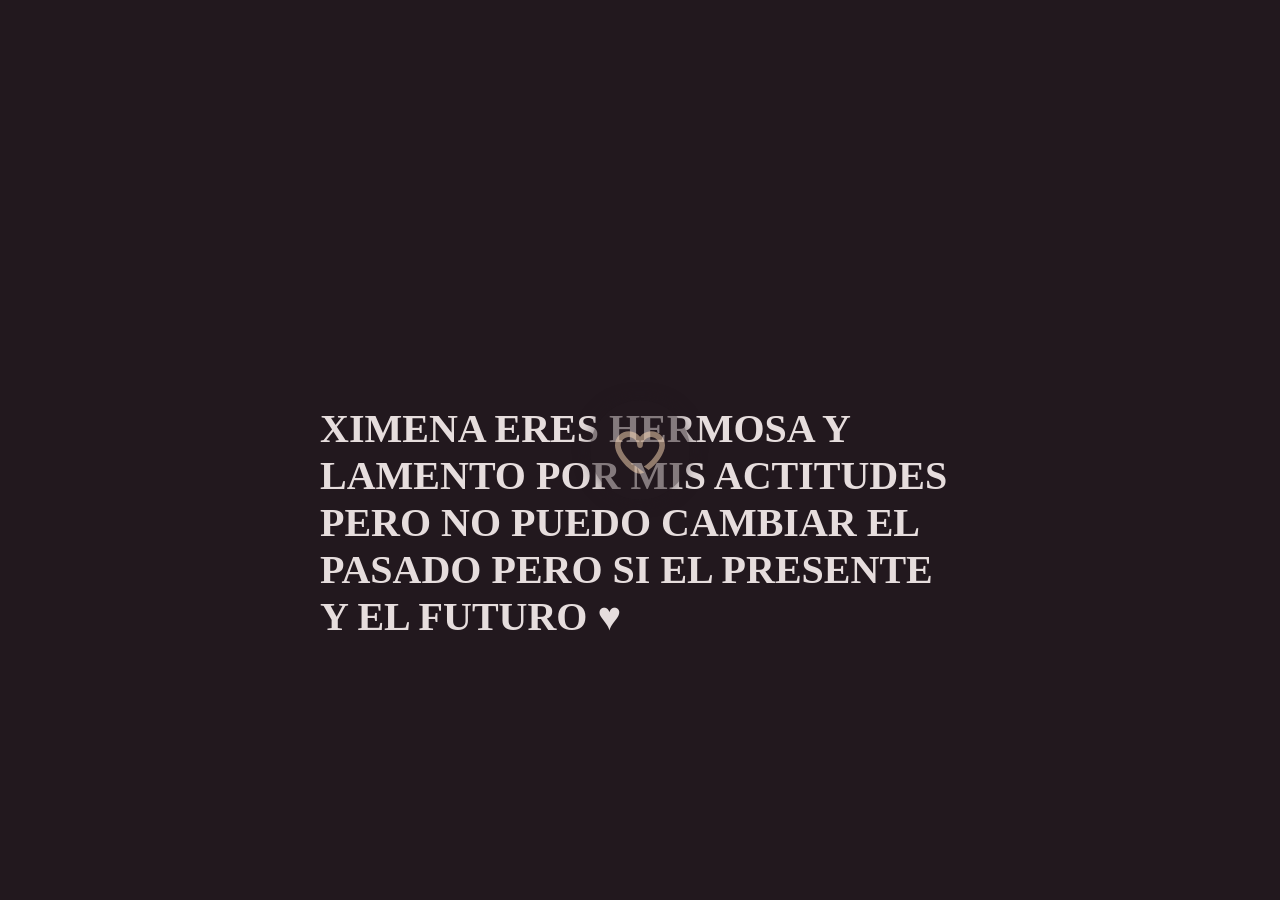
<file: index.html>
<!DOCTYPE html>
<html lang="en" xmlns="http://www.w3.org/1999/html">
<head>
    <meta charset="UTF-8">
    <title>ArtDev</title>
    <link rel="stylesheet" href="./style.css">

</head>
<body>

    <div class="back"></div>
    <div id="button">
        <svg version="1.1" id="Capa_1" xmlns="http://www.w3.org/2000/svg" xmlns:xlink="http://www.w3.org/1999/xlink" x="0px" y="0px" width="45.412px" height="45.413px" viewBox="0 0 45.412 45.413" style="enable-background:new 0 0 45.412 45.413;" xml:space="preserve">
            <g>
                <path style="fill:rgba(255, 220, 185, 0.5);" d="M45.412,16.024c0-6.918-5.668-12.547-12.635-12.547c-4.103,0-7.754,1.951-10.063,4.969c-2.311-3.018-5.965-4.969-10.07-4.969C5.672,3.477,0,9.105,0,16.024c0,10.422,14.892,25.911,22.715,25.911c1.185,0,2.531-0.358,3.965-0.998c0,0-5.476-4.086-7.683-5.672C13.625,31.402,5.143,22.639,5.143,16.024c0-4.082,3.365-7.403,7.5-7.403c4.135,0,7.5,3.321,7.5,7.403c0,1.42,1.151,2.572,2.572,2.572c1.42,0,2.57-1.152,2.57-2.572c0-4.082,3.361-7.403,7.492-7.403s7.492,3.321,7.492,7.403c0,6.723-8.544,15.977-14.113,19.411l4.394,3.244C37.761,33.575,45.412,23.497,45.412,16.024z"/>
            </g>
        </svg>
    </div>
    </br>
    </br>

    <h1> XIMENA ERES HERMOSA Y LAMENTO POR MIS ACTITUDES PERO NO PUEDO CAMBIAR EL PASADO PERO SI EL PRESENTE Y EL FUTURO &hearts;</h1>

<script src='//cdnjs.cloudflare.com/ajax/libs/jquery/2.1.3/jquery.min.js'></script><script  src="./script.js"></script>

</body>
</html>
</file>
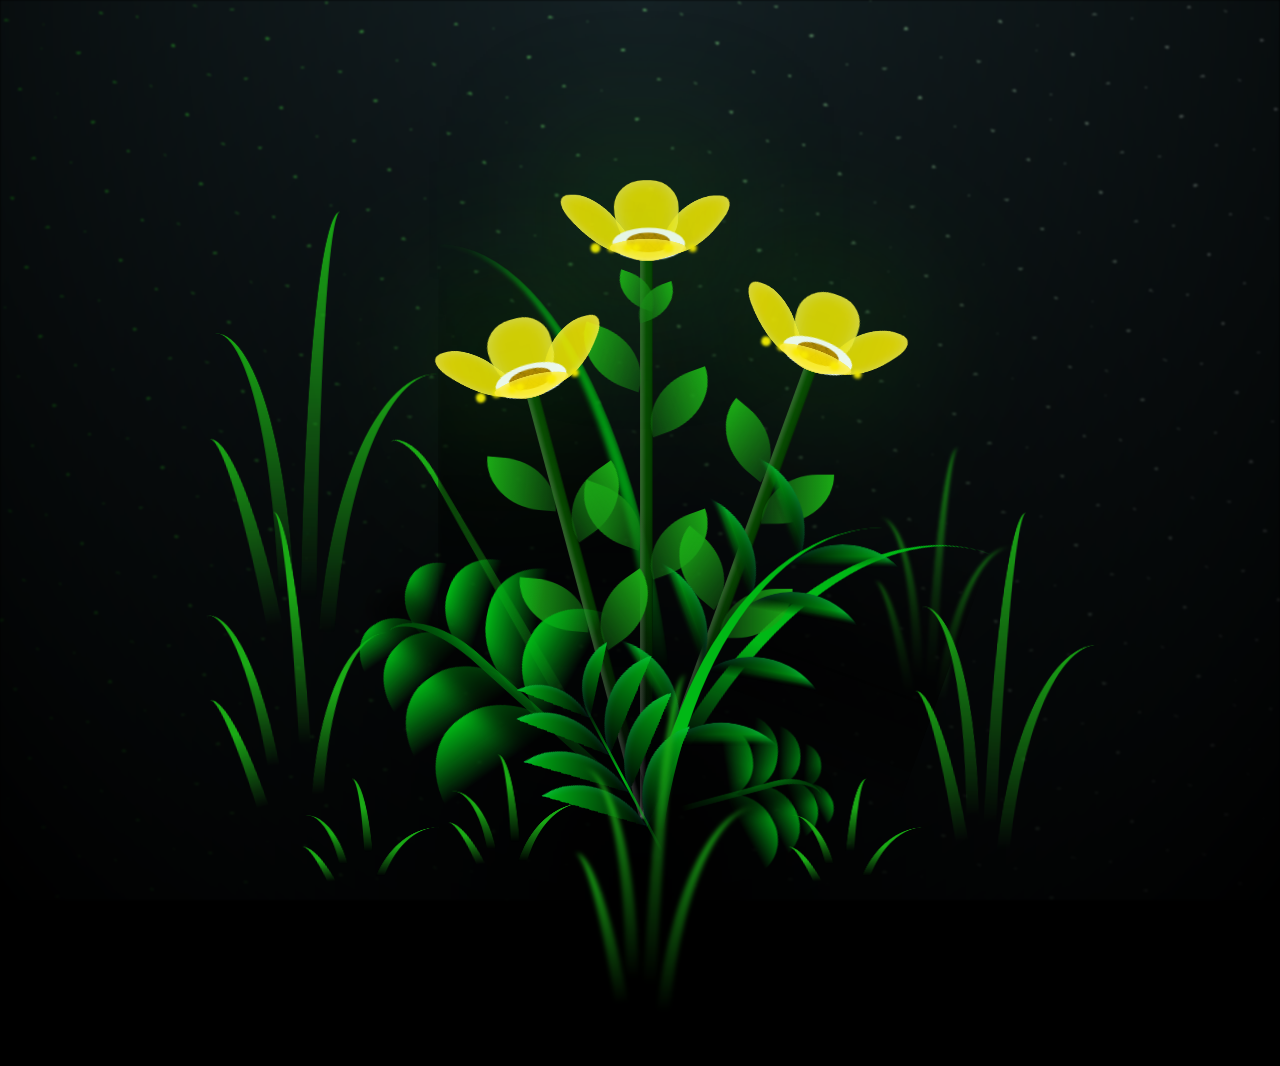
<file: flower.html>
<!DOCTYPE html>
<html lang="en">
<head>
    <meta charset="UTF-8">
    <meta http-equiv="X-UA-Compatible" content="IE=edge">
    <meta name="viewport" content="width=device-width, initial-scale=1.0">
    <link rel="stylesheet" href="css/main.css">
    <link rel="icon" href="img/flowers.png" type="image/x-icon">
    <title>FLORES</title>
</head>

<body class="container">
<div class="night"></div>
<div class="flowers">
    <div class="flower flower--1">
        <div class="flower__leafs flower__leafs--1">
            <div class="flower__leaf flower__leaf--1"></div>
            <div class="flower__leaf flower__leaf--2"></div>
            <div class="flower__leaf flower__leaf--3"></div>
            <div class="flower__leaf flower__leaf--4"></div>
            <div class="flower__white-circle"></div>

            <div class="flower__light flower__light--1"></div>
            <div class="flower__light flower__light--2"></div>
            <div class="flower__light flower__light--3"></div>
            <div class="flower__light flower__light--4"></div>
            <div class="flower__light flower__light--5"></div>
            <div class="flower__light flower__light--6"></div>
            <div class="flower__light flower__light--7"></div>
            <div class="flower__light flower__light--8"></div>

        </div>
        <div class="flower__line">
            <div class="flower__line__leaf flower__line__leaf--1"></div>
            <div class="flower__line__leaf flower__line__leaf--2"></div>
            <div class="flower__line__leaf flower__line__leaf--3"></div>
            <div class="flower__line__leaf flower__line__leaf--4"></div>
            <div class="flower__line__leaf flower__line__leaf--5"></div>
            <div class="flower__line__leaf flower__line__leaf--6"></div>
        </div>
    </div>

    <div class="flower flower--2">
        <div class="flower__leafs flower__leafs--2">
            <div class="flower__leaf flower__leaf--1"></div>
            <div class="flower__leaf flower__leaf--2"></div>
            <div class="flower__leaf flower__leaf--3"></div>
            <div class="flower__leaf flower__leaf--4"></div>
            <div class="flower__white-circle"></div>

            <div class="flower__light flower__light--1"></div>
            <div class="flower__light flower__light--2"></div>
            <div class="flower__light flower__light--3"></div>
            <div class="flower__light flower__light--4"></div>
            <div class="flower__light flower__light--5"></div>
            <div class="flower__light flower__light--6"></div>
            <div class="flower__light flower__light--7"></div>
            <div class="flower__light flower__light--8"></div>

        </div>
        <div class="flower__line">
            <div class="flower__line__leaf flower__line__leaf--1"></div>
            <div class="flower__line__leaf flower__line__leaf--2"></div>
            <div class="flower__line__leaf flower__line__leaf--3"></div>
            <div class="flower__line__leaf flower__line__leaf--4"></div>
        </div>
    </div>

    <div class="flower flower--3">
        <div class="flower__leafs flower__leafs--3">
            <div class="flower__leaf flower__leaf--1"></div>
            <div class="flower__leaf flower__leaf--2"></div>
            <div class="flower__leaf flower__leaf--3"></div>
            <div class="flower__leaf flower__leaf--4"></div>
            <div class="flower__white-circle"></div>

            <div class="flower__light flower__light--1"></div>
            <div class="flower__light flower__light--2"></div>
            <div class="flower__light flower__light--3"></div>
            <div class="flower__light flower__light--4"></div>
            <div class="flower__light flower__light--5"></div>
            <div class="flower__light flower__light--6"></div>
            <div class="flower__light flower__light--7"></div>
            <div class="flower__light flower__light--8"></div>

        </div>
        <div class="flower__line">
            <div class="flower__line__leaf flower__line__leaf--1"></div>
            <div class="flower__line__leaf flower__line__leaf--2"></div>
            <div class="flower__line__leaf flower__line__leaf--3"></div>
            <div class="flower__line__leaf flower__line__leaf--4"></div>
        </div>
    </div>

    <div class="grow-ans" style="--d:1.2s">
        <div class="flower__g-long">
            <div class="flower__g-long__top"></div>
            <div class="flower__g-long__bottom"></div>
        </div>
    </div>

    <div class="growing-grass">
        <div class="flower__grass flower__grass--1">
            <div class="flower__grass--top"></div>
            <div class="flower__grass--bottom"></div>
            <div class="flower__grass__leaf flower__grass__leaf--1"></div>
            <div class="flower__grass__leaf flower__grass__leaf--2"></div>
            <div class="flower__grass__leaf flower__grass__leaf--3"></div>
            <div class="flower__grass__leaf flower__grass__leaf--4"></div>
            <div class="flower__grass__leaf flower__grass__leaf--5"></div>
            <div class="flower__grass__leaf flower__grass__leaf--6"></div>
            <div class="flower__grass__leaf flower__grass__leaf--7"></div>
            <div class="flower__grass__leaf flower__grass__leaf--8"></div>
            <div class="flower__grass__overlay"></div>
        </div>
    </div>

    <div class="growing-grass">
        <div class="flower__grass flower__grass--2">
            <div class="flower__grass--top"></div>
            <div class="flower__grass--bottom"></div>
            <div class="flower__grass__leaf flower__grass__leaf--1"></div>
            <div class="flower__grass__leaf flower__grass__leaf--2"></div>
            <div class="flower__grass__leaf flower__grass__leaf--3"></div>
            <div class="flower__grass__leaf flower__grass__leaf--4"></div>
            <div class="flower__grass__leaf flower__grass__leaf--5"></div>
            <div class="flower__grass__leaf flower__grass__leaf--6"></div>
            <div class="flower__grass__leaf flower__grass__leaf--7"></div>
            <div class="flower__grass__leaf flower__grass__leaf--8"></div>
            <div class="flower__grass__overlay"></div>
        </div>
    </div>

    <div class="grow-ans" style="--d:2.4s">
        <div class="flower__g-right flower__g-right--1">
            <div class="leaf"></div>
        </div>
    </div>

    <div class="grow-ans" style="--d:2.8s">
        <div class="flower__g-right flower__g-right--2">
            <div class="leaf"></div>
        </div>
    </div>

    <div class="grow-ans" style="--d:2.8s">
        <div class="flower__g-front">
            <div class="flower__g-front__leaf-wrapper flower__g-front__leaf-wrapper--1">
                <div class="flower__g-front__leaf"></div>
            </div>
            <div class="flower__g-front__leaf-wrapper flower__g-front__leaf-wrapper--2">
                <div class="flower__g-front__leaf"></div>
            </div>
            <div class="flower__g-front__leaf-wrapper flower__g-front__leaf-wrapper--3">
                <div class="flower__g-front__leaf"></div>
            </div>
            <div class="flower__g-front__leaf-wrapper flower__g-front__leaf-wrapper--4">
                <div class="flower__g-front__leaf"></div>
            </div>
            <div class="flower__g-front__leaf-wrapper flower__g-front__leaf-wrapper--5">
                <div class="flower__g-front__leaf"></div>
            </div>
            <div class="flower__g-front__leaf-wrapper flower__g-front__leaf-wrapper--6">
                <div class="flower__g-front__leaf"></div>
            </div>
            <div class="flower__g-front__leaf-wrapper flower__g-front__leaf-wrapper--7">
                <div class="flower__g-front__leaf"></div>
            </div>
            <div class="flower__g-front__leaf-wrapper flower__g-front__leaf-wrapper--8">
                <div class="flower__g-front__leaf"></div>
            </div>
            <div class="flower__g-front__line"></div>
        </div>
    </div>

    <div class="grow-ans" style="--d:3.2s">
        <div class="flower__g-fr">
            <div class="leaf"></div>
            <div class="flower__g-fr__leaf flower__g-fr__leaf--1"></div>
            <div class="flower__g-fr__leaf flower__g-fr__leaf--2"></div>
            <div class="flower__g-fr__leaf flower__g-fr__leaf--3"></div>
            <div class="flower__g-fr__leaf flower__g-fr__leaf--4"></div>
            <div class="flower__g-fr__leaf flower__g-fr__leaf--5"></div>
            <div class="flower__g-fr__leaf flower__g-fr__leaf--6"></div>
            <div class="flower__g-fr__leaf flower__g-fr__leaf--7"></div>
            <div class="flower__g-fr__leaf flower__g-fr__leaf--8"></div>
        </div>
    </div>

    <div class="long-g long-g--0">
        <div class="grow-ans" style="--d:3s">
            <div class="leaf leaf--0"></div>
        </div>
        <div class="grow-ans" style="--d:2.2s">
            <div class="leaf leaf--1"></div>
        </div>
        <div class="grow-ans" style="--d:3.4s">
            <div class="leaf leaf--2"></div>
        </div>
        <div class="grow-ans" style="--d:3.6s">
            <div class="leaf leaf--3"></div>
        </div>
    </div>

    <div class="long-g long-g--1">
        <div class="grow-ans" style="--d:3.6s">
            <div class="leaf leaf--0"></div>
        </div>
        <div class="grow-ans" style="--d:3.8s">
            <div class="leaf leaf--1"></div>
        </div>
        <div class="grow-ans" style="--d:4s">
            <div class="leaf leaf--2"></div>
        </div>
        <div class="grow-ans" style="--d:4.2s">
            <div class="leaf leaf--3"></div>
        </div>
    </div>

    <div class="long-g long-g--2">
        <div class="grow-ans" style="--d:4s">
            <div class="leaf leaf--0"></div>
        </div>
        <div class="grow-ans" style="--d:4.2s">
            <div class="leaf leaf--1"></div>
        </div>
        <div class="grow-ans" style="--d:4.4s">
            <div class="leaf leaf--2"></div>
        </div>
        <div class="grow-ans" style="--d:4.6s">
            <div class="leaf leaf--3"></div>
        </div>
    </div>

    <div class="long-g long-g--3">
        <div class="grow-ans" style="--d:4s">
            <div class="leaf leaf--0"></div>
        </div>
        <div class="grow-ans" style="--d:4.2s">
            <div class="leaf leaf--1"></div>
        </div>
        <div class="grow-ans" style="--d:3s">
            <div class="leaf leaf--2"></div>
        </div>
        <div class="grow-ans" style="--d:3.6s">
            <div class="leaf leaf--3"></div>
        </div>
    </div>

    <div class="long-g long-g--4">
        <div class="grow-ans" style="--d:4s">
            <div class="leaf leaf--0"></div>
        </div>
        <div class="grow-ans" style="--d:4.2s">
            <div class="leaf leaf--1"></div>
        </div>
        <div class="grow-ans" style="--d:3s">
            <div class="leaf leaf--2"></div>
        </div>
        <div class="grow-ans" style="--d:3.6s">
            <div class="leaf leaf--3"></div>
        </div>
    </div>

    <div class="long-g long-g--5">
        <div class="grow-ans" style="--d:4s">
            <div class="leaf leaf--0"></div>
        </div>
        <div class="grow-ans" style="--d:4.2s">
            <div class="leaf leaf--1"></div>
        </div>
        <div class="grow-ans" style="--d:3s">
            <div class="leaf leaf--2"></div>
        </div>
        <div class="grow-ans" style="--d:3.6s">
            <div class="leaf leaf--3"></div>
        </div>
    </div>

    <div class="long-g long-g--6">
        <div class="grow-ans" style="--d:4.2s">
            <div class="leaf leaf--0"></div>
        </div>
        <div class="grow-ans" style="--d:4.4s">
            <div class="leaf leaf--1"></div>
        </div>
        <div class="grow-ans" style="--d:4.6s">
            <div class="leaf leaf--2"></div>
        </div>
        <div class="grow-ans" style="--d:4.8s">
            <div class="leaf leaf--3"></div>
        </div>
    </div>

    <div class="long-g long-g--7">
        <div class="grow-ans" style="--d:3s">
            <div class="leaf leaf--0"></div>
        </div>
        <div class="grow-ans" style="--d:3.2s">
            <div class="leaf leaf--1"></div>
        </div>
        <div class="grow-ans" style="--d:3.5s">
            <div class="leaf leaf--2"></div>
        </div>
        <div class="grow-ans" style="--d:3.6s">
            <div class="leaf leaf--3"></div>
        </div>
    </div>
</div>
<script src="main.js"></script>
</body>
</html>
</file>
<file: style.css>
.back {
    position: fixed;
    left: 0;
    top: 0;
    width: 100%;
    height: 100%;
    background: center center #22181e no-repeat;
    background-size: cover;
}

#source-heart {
    width: 20px;
    height: 20px;
    position: fixed;
    right: 30px;
    top: 30px;
}

#button {
    width: 100px;
    height: 100px;
    left: 50%;
    top: 50%;
    margin: -50px;
    background: rgba(34, 24, 30, 0.5); /* Adjusted for transparency */
    position: fixed;
    border-radius: 50px;
    box-sizing: border-box;
    color: black;
    text-align: center;
    padding: 25px 0 0 3px;
    font-family: monospace;
    font-size: 40px;
    cursor: pointer;
    z-index: 20;
    box-shadow: 0 0 20px -5px #22181e;
    overflow: hidden;
}
#button img {
    position: absolute;
    left: -73%;
    top: 0;
    width: 180%;
}
#button svg {
    width: 50%;
    height: 50%;
    left: 50%;
    top: 50%;
    position: absolute;
    transform: translateX(-50%) translateY(-45%);
}

.heart {
    position: fixed;
    width: 50px;
    z-index: 10;
    height: 50px;
    transform: translateX(-50%) translateY(-50%) scale(1.5);
    opacity: 1;
    transition: 0.5s ease;
    opacity: 0;
}

@keyframes show-heart {
    0% {
        opacity: 0;
        transform: translateX(-50%) translateY(-50%) scale(1.5) rotateZ(-15deg);
    }
    50% {
        opacity: 0.8;
    }
    100% {
        opacity: 0;
        left: 50%;
        top: 50%;
        transform: translateX(-50%) translateY(-50%) scale(0.2) rotateZ(15deg);
        display: none;
    }
}
h1 {
    position: absolute;
    top: 55%;
    left: 50%;
    transform: translate(-50%, -50%);
    font-size: 40px;
    color: rgb(230, 221, 221);
}
</file>
<file: css/main.css>
*,
*::after,
*::before {
  padding: 0;
  margin: 0;
  box-sizing: border-box;
}

:root {
  --dark-color: #000;
}

body {
  display: flex;
  align-items: flex-end;
  justify-content: center;
  min-height: 100vh;
  background-color: var(--dark-color);
  overflow: hidden;
  perspective: 1000px;
}

.night {
  position: fixed;
  left: 50%;
  top: 0;
  transform: translateX(-50%);
  width: 100%;
  height: 100%;
  filter: blur(0.1vmin);
  background-image: radial-gradient(ellipse at top, transparent 0%, var(--dark-color)), 
  radial-gradient(ellipse at bottom, var(--dark-color), rgba(145, 233, 255, 0.2)), 
  repeating-linear-gradient(220deg, rgb(0, 0, 0) 0px, rgb(0, 0, 0) 19px, transparent 19px, 
  transparent 22px), repeating-linear-gradient(189deg, rgb(0, 0, 0) 0px, rgb(0, 0, 0) 19px, 
  transparent 19px, transparent 22px), repeating-linear-gradient(148deg, rgb(0, 0, 0) 0px, 
  rgb(0, 0, 0) 19px, transparent 19px, transparent 22px), linear-gradient(90deg, rgb(21, 255, 0), 
  rgb(240, 240, 240));
}

.flowers {
  position: relative;
  transform: scale(0.9);
}

.flower {
  position: absolute;
  bottom: 10vmin;
  transform-origin: bottom center;
  z-index: 10;
  --fl-speed: 0.8s;
}
.flower--1 {
  -webkit-animation: moving-flower-1 4s linear infinite;
          animation: moving-flower-1 4s linear infinite;
}
.flower--1 .flower__line {
  height: 70vmin;
  -webkit-animation-delay: 0.3s;
          animation-delay: 0.3s;
}
.flower--1 .flower__line__leaf--1 {
  -webkit-animation: blooming-leaf-right var(--fl-speed) 1.6s backwards;
          animation: blooming-leaf-right var(--fl-speed) 1.6s backwards;
}
.flower--1 .flower__line__leaf--2 {
  -webkit-animation: blooming-leaf-right var(--fl-speed) 1.4s backwards;
          animation: blooming-leaf-right var(--fl-speed) 1.4s backwards;
}
.flower--1 .flower__line__leaf--3 {
  -webkit-animation: blooming-leaf-left var(--fl-speed) 1.2s backwards;
          animation: blooming-leaf-left var(--fl-speed) 1.2s backwards;
}
.flower--1 .flower__line__leaf--4 {
  -webkit-animation: blooming-leaf-left var(--fl-speed) 1s backwards;
          animation: blooming-leaf-left var(--fl-speed) 1s backwards;
}
.flower--1 .flower__line__leaf--5 {
  -webkit-animation: blooming-leaf-right var(--fl-speed) 1.8s backwards;
          animation: blooming-leaf-right var(--fl-speed) 1.8s backwards;
}
.flower--1 .flower__line__leaf--6 {
  -webkit-animation: blooming-leaf-left var(--fl-speed) 2s backwards;
          animation: blooming-leaf-left var(--fl-speed) 2s backwards;
}
.flower--2 {
  left: 50%;
  transform: rotate(20deg);
  -webkit-animation: moving-flower-2 4s linear infinite;
          animation: moving-flower-2 4s linear infinite;
}
.flower--2 .flower__line {
  height: 60vmin;
  -webkit-animation-delay: 0.6s;
          animation-delay: 0.6s;
}
.flower--2 .flower__line__leaf--1 {
  -webkit-animation: blooming-leaf-right var(--fl-speed) 1.9s backwards;
          animation: blooming-leaf-right var(--fl-speed) 1.9s backwards;
}
.flower--2 .flower__line__leaf--2 {
  -webkit-animation: blooming-leaf-right var(--fl-speed) 1.7s backwards;
          animation: blooming-leaf-right var(--fl-speed) 1.7s backwards;
}
.flower--2 .flower__line__leaf--3 {
  -webkit-animation: blooming-leaf-left var(--fl-speed) 1.5s backwards;
          animation: blooming-leaf-left var(--fl-speed) 1.5s backwards;
}
.flower--2 .flower__line__leaf--4 {
  -webkit-animation: blooming-leaf-left var(--fl-speed) 1.3s backwards;
          animation: blooming-leaf-left var(--fl-speed) 1.3s backwards;
}
.flower--3 {
  left: 50%;
  transform: rotate(-15deg);
  -webkit-animation: moving-flower-3 4s linear infinite;
          animation: moving-flower-3 4s linear infinite;
}
.flower--3 .flower__line {
  -webkit-animation-delay: 0.9s;
          animation-delay: 0.9s;
}
.flower--3 .flower__line__leaf--1 {
  -webkit-animation: blooming-leaf-right var(--fl-speed) 2.5s backwards;
          animation: blooming-leaf-right var(--fl-speed) 2.5s backwards;
}
.flower--3 .flower__line__leaf--2 {
  -webkit-animation: blooming-leaf-right var(--fl-speed) 2.3s backwards;
          animation: blooming-leaf-right var(--fl-speed) 2.3s backwards;
}
.flower--3 .flower__line__leaf--3 {
  -webkit-animation: blooming-leaf-left var(--fl-speed) 2.1s backwards;
          animation: blooming-leaf-left var(--fl-speed) 2.1s backwards;
}
.flower--3 .flower__line__leaf--4 {
  -webkit-animation: blooming-leaf-left var(--fl-speed) 1.9s backwards;
          animation: blooming-leaf-left var(--fl-speed) 1.9s backwards;
}
.flower__leafs {
  position: relative;
  -webkit-animation: blooming-flower 2s backwards;
          animation: blooming-flower 2s backwards;
}
.flower__leafs--1 {
  -webkit-animation-delay: 1.1s;
          animation-delay: 1.1s;
}
.flower__leafs--2 {
  -webkit-animation-delay: 1.4s;
          animation-delay: 1.4s;
}
.flower__leafs--3 {
  -webkit-animation-delay: 1.7s;
          animation-delay: 1.7s;
}
.flower__leafs::after {
  content: "";
  position: absolute;
  left: 0;
  top: 0;
  transform: translate(-50%, -100%);
  width: 8vmin;
  height: 8vmin;
  background-color: #1aaa15;
  filter: blur(10vmin);
}
.flower__leaf {
  position: absolute;
  bottom: 0;
  left: 50%;
  width: 8vmin;
  height: 11vmin;
  border-radius: 51% 49% 47% 53%/44% 45% 55% 69%;
  background-color: #1aaa15;
  background-image: linear-gradient(to top, #fce700, #fce700);
  transform-origin: bottom center;
  opacity: 0.9;
  box-shadow: inset 0 0 2vmin rgba(255, 255, 255, 0.5);
}
.flower__leaf--1 {
  transform: translate(-10%, 1%) rotateY(40deg) rotateX(-50deg);
}
.flower__leaf--2 {
  transform: translate(-50%, -4%) rotateX(40deg);
}
.flower__leaf--3 {
  transform: translate(-90%, 0%) rotateY(45deg) rotateX(50deg);
}
.flower__leaf--4 {
  width: 8vmin;
  height: 8vmin;
  transform-origin: bottom left;
  border-radius: 4vmin 10vmin 4vmin 4vmin;
  transform: translate(0%, 18%) rotateX(70deg) rotate(-43deg);
  background-image: linear-gradient(to top, #fce700, #fce700);
  z-index: 1;
  opacity: 0.8;
}
.flower__white-circle {
  position: absolute;
  left: -3.5vmin;
  top: -3vmin;
  width: 9vmin;
  height: 4vmin;
  border-radius: 50%;
  background-color: #ffffff;
}
.flower__white-circle::after {
  content: "";
  position: absolute;
  left: 50%;
  top: 45%;
  transform: translate(-50%, -50%);
  width: 60%;
  height: 60%;
  border-radius: inherit;
  background-image: repeating-linear-gradient(135deg, rgba(0, 0, 0, 0.03) 0px, 
  rgba(0, 0, 0, 0.03) 1px, transparent 1px, transparent 12px), repeating-linear-gradient(45deg, 
  rgba(0, 0, 0, 0.03) 0px, rgba(0, 0, 0, 0.03) 1px, transparent 1px, transparent 12px), 
  repeating-linear-gradient(67.5deg, rgba(0, 0, 0, 0.03) 0px, rgba(0, 0, 0, 0.03) 1px, 
  transparent 1px, transparent 12px), repeating-linear-gradient(135deg, rgba(0, 0, 0, 0.03) 0px, 
  rgba(0, 0, 0, 0.03) 1px, transparent 1px, transparent 12px), repeating-linear-gradient(45deg, 
  rgba(0, 0, 0, 0.03) 0px, rgba(0, 0, 0, 0.03) 1px, transparent 1px, transparent 12px), 
  repeating-linear-gradient(112.5deg, rgba(0, 0, 0, 0.03) 0px, rgba(0, 0, 0, 0.03) 1px, 
  transparent 1px, transparent 12px), repeating-linear-gradient(112.5deg, rgba(0, 0, 0, 0.03) 0px, 
  rgba(0, 0, 0, 0.03) 1px, transparent 1px, transparent 12px), repeating-linear-gradient(45deg, 
  rgba(0, 0, 0, 0.03) 0px, rgba(0, 0, 0, 0.03) 1px, transparent 1px, transparent 12px), 
  repeating-linear-gradient(22.5deg, rgba(0, 0, 0, 0.03) 0px, rgba(0, 0, 0, 0.03) 1px, 
  transparent 1px, transparent 12px), repeating-linear-gradient(45deg, rgba(0, 0, 0, 0.03) 0px, 
  rgba(0, 0, 0, 0.03) 1px, transparent 1px, transparent 12px), repeating-linear-gradient(22.5deg, 
  rgba(0, 0, 0, 0.03) 0px, rgba(0, 0, 0, 0.03) 1px, transparent 1px, transparent 12px), 
  repeating-linear-gradient(135deg, rgba(0, 0, 0, 0.03) 0px, rgba(0, 0, 0, 0.03) 1px, 
  transparent 1px, transparent 12px), repeating-linear-gradient(157.5deg, rgba(0, 0, 0, 0.03) 0px, 
  rgba(0, 0, 0, 0.03) 1px, transparent 1px, transparent 12px), repeating-linear-gradient(67.5deg, 
  rgba(0, 0, 0, 0.03) 0px, rgba(0, 0, 0, 0.03) 1px, transparent 1px, transparent 12px), 
  repeating-linear-gradient(67.5deg, rgba(0, 0, 0, 0.03) 0px, rgba(0, 0, 0, 0.03) 1px, 
  transparent 1px, transparent 12px), linear-gradient(90deg, rgb(190, 133, 0), rgb(190, 133, 0));
}
.flower__line {
  height: 55vmin;
  width: 1.5vmin;
  background-image: linear-gradient(to left, rgba(0, 0, 0, 0.2), transparent, 
  rgba(255, 255, 255, 0.2)), linear-gradient(to top, transparent 10%, #064600, #064600);
  box-shadow: inset 0 0 2px rgba(0, 0, 0, 0.5);
  -webkit-animation: grow-flower-tree 4s backwards;
          animation: grow-flower-tree 4s backwards;
}
.flower__line__leaf {
  --w: 7vmin;
  --h: calc(var(--w) + 2vmin);
  position: absolute;
  top: 20%;
  left: 90%;
  width: var(--w);
  height: var(--h);
  border-top-right-radius: var(--h);
  border-bottom-left-radius: var(--h);
  background-image: linear-gradient(to top, rgba(20, 122, 20, 0.4), #1aaa15);
}
.flower__line__leaf--1 {
  transform: rotate(70deg) rotateY(30deg);
}
.flower__line__leaf--2 {
  top: 45%;
  transform: rotate(70deg) rotateY(30deg);
}
.flower__line__leaf--3, .flower__line__leaf--4, .flower__line__leaf--6 {
  border-top-right-radius: 0;
  border-bottom-left-radius: 0;
  border-top-left-radius: var(--h);
  border-bottom-right-radius: var(--h);
  left: -460%;
  top: 12%;
  transform: rotate(-70deg) rotateY(30deg);
}
.flower__line__leaf--4 {
  top: 40%;
}
.flower__line__leaf--5 {
  top: 0;
  transform-origin: left;
  transform: rotate(70deg) rotateY(30deg) scale(0.6);
}
.flower__line__leaf--6 {
  top: -2%;
  left: -450%;
  transform-origin: right;
  transform: rotate(-70deg) rotateY(30deg) scale(0.6);
}
.flower__light {
  position: absolute;
  bottom: 0vmin;
  width: 1vmin;
  height: 1vmin;
  background-color: rgb(255, 251, 0);
  border-radius: 50%;
  filter: blur(0.2vmin);
  -webkit-animation: light-ans 4s linear infinite backwards;
          animation: light-ans 4s linear infinite backwards;
}
.flower__light:nth-child(odd) {
  background-color: #fce700;
}
.flower__light--1 {
  left: -2vmin;
  -webkit-animation-delay: 1s;
          animation-delay: 1s;
}
.flower__light--2 {
  left: 3vmin;
  -webkit-animation-delay: 0.5s;
          animation-delay: 0.5s;
}
.flower__light--3 {
  left: -6vmin;
  -webkit-animation-delay: 0.3s;
          animation-delay: 0.3s;
}
.flower__light--4 {
  left: 6vmin;
  -webkit-animation-delay: 0.9s;
          animation-delay: 0.9s;
}
.flower__light--5 {
  left: -1vmin;
  -webkit-animation-delay: 1.5s;
          animation-delay: 1.5s;
}
.flower__light--6 {
  left: -4vmin;
  -webkit-animation-delay: 3s;
          animation-delay: 3s;
}
.flower__light--7 {
  left: 3vmin;
  -webkit-animation-delay: 2s;
          animation-delay: 2s;
}
.flower__light--8 {
  left: -6vmin;
  -webkit-animation-delay: 3.5s;
          animation-delay: 3.5s;
}
.flower__grass {
  --c: #00b815;
  --line-w: 1.5vmin;
  position: absolute;
  bottom: 12vmin;
  left: -7vmin;
  display: flex;
  flex-direction: column;
  align-items: flex-end;
  z-index: 20;
  transform-origin: bottom center;
  transform: rotate(-48deg) rotateY(40deg);
}
.flower__grass--1 {
  -webkit-animation: moving-grass 2s linear infinite;
          animation: moving-grass 2s linear infinite;
}
.flower__grass--2 {
  left: 2vmin;
  bottom: 10vmin;
  transform: scale(0.5) rotate(75deg) rotateX(10deg) rotateY(-200deg);
  opacity: 0.8;
  z-index: 0;
  -webkit-animation: moving-grass--2 1.5s linear infinite;
          animation: moving-grass--2 1.5s linear infinite;
}
.flower__grass--top {
  width: 7vmin;
  height: 10vmin;
  border-top-right-radius: 100%;
  border-right: var(--line-w) solid var(--c);
  transform-origin: bottom center;
  transform: rotate(-2deg);
}
.flower__grass--bottom {
  margin-top: -2px;
  width: var(--line-w);
  height: 25vmin;
  background-image: linear-gradient(to top, transparent, var(--c));
}
.flower__grass__leaf {
  --size: 10vmin;
  position: absolute;
  width: calc(var(--size) * 2.1);
  height: var(--size);
  border-top-left-radius: var(--size);
  border-top-right-radius: var(--size);
  background-image: linear-gradient(to top, transparent, transparent 30%, var(--c));
  z-index: 100;
}
.flower__grass__leaf--1 {
  top: -6%;
  left: 30%;
  --size: 6vmin;
  transform: rotate(-20deg);
  -webkit-animation: growing-grass-ans--1 2s 2.6s backwards;
          animation: growing-grass-ans--1 2s 2.6s backwards;
}
@-webkit-keyframes growing-grass-ans--1 {
  0% {
    transform-origin: bottom left;
    transform: rotate(-20deg) scale(0);
  }
}
@keyframes growing-grass-ans--1 {
  0% {
    transform-origin: bottom left;
    transform: rotate(-20deg) scale(0);
  }
}
.flower__grass__leaf--2 {
  top: -5%;
  left: -110%;
  --size: 6vmin;
  transform: rotate(10deg);
  -webkit-animation: growing-grass-ans--2 2s 2.4s linear backwards;
          animation: growing-grass-ans--2 2s 2.4s linear backwards;
}
@-webkit-keyframes growing-grass-ans--2 {
  0% {
    transform-origin: bottom right;
    transform: rotate(10deg) scale(0);
  }
}
@keyframes growing-grass-ans--2 {
  0% {
    transform-origin: bottom right;
    transform: rotate(10deg) scale(0);
  }
}
.flower__grass__leaf--3 {
  top: 5%;
  left: 60%;
  --size: 8vmin;
  transform: rotate(-18deg) rotateX(-20deg);
  -webkit-animation: growing-grass-ans--3 2s 2.2s linear backwards;
          animation: growing-grass-ans--3 2s 2.2s linear backwards;
}
@-webkit-keyframes growing-grass-ans--3 {
  0% {
    transform-origin: bottom left;
    transform: rotate(-18deg) rotateX(-20deg) scale(0);
  }
}
@keyframes growing-grass-ans--3 {
  0% {
    transform-origin: bottom left;
    transform: rotate(-18deg) rotateX(-20deg) scale(0);
  }
}
.flower__grass__leaf--4 {
  top: 6%;
  left: -135%;
  --size: 8vmin;
  transform: rotate(2deg);
  -webkit-animation: growing-grass-ans--4 2s 2s linear backwards;
          animation: growing-grass-ans--4 2s 2s linear backwards;
}
@-webkit-keyframes growing-grass-ans--4 {
  0% {
    transform-origin: bottom right;
    transform: rotate(2deg) scale(0);
  }
}
@keyframes growing-grass-ans--4 {
  0% {
    transform-origin: bottom right;
    transform: rotate(2deg) scale(0);
  }
}
.flower__grass__leaf--5 {
  top: 20%;
  left: 60%;
  --size: 10vmin;
  transform: rotate(-24deg) rotateX(-20deg);
  -webkit-animation: growing-grass-ans--5 2s 1.8s linear backwards;
          animation: growing-grass-ans--5 2s 1.8s linear backwards;
}
@-webkit-keyframes growing-grass-ans--5 {
  0% {
    transform-origin: bottom left;
    transform: rotate(-24deg) rotateX(-20deg) scale(0);
  }
}
@keyframes growing-grass-ans--5 {
  0% {
    transform-origin: bottom left;
    transform: rotate(-24deg) rotateX(-20deg) scale(0);
  }
}
.flower__grass__leaf--6 {
  top: 22%;
  left: -180%;
  --size: 10vmin;
  transform: rotate(10deg);
  -webkit-animation: growing-grass-ans--6 2s 1.6s linear backwards;
          animation: growing-grass-ans--6 2s 1.6s linear backwards;
}
@-webkit-keyframes growing-grass-ans--6 {
  0% {
    transform-origin: bottom right;
    transform: rotate(10deg) scale(0);
  }
}
@keyframes growing-grass-ans--6 {
  0% {
    transform-origin: bottom right;
    transform: rotate(10deg) scale(0);
  }
}
.flower__grass__leaf--7 {
  top: 39%;
  left: 70%;
  --size: 10vmin;
  transform: rotate(-10deg);
  -webkit-animation: growing-grass-ans--7 2s 1.4s linear backwards;
          animation: growing-grass-ans--7 2s 1.4s linear backwards;
}
@-webkit-keyframes growing-grass-ans--7 {
  0% {
    transform-origin: bottom left;
    transform: rotate(-10deg) scale(0);
  }
}
@keyframes growing-grass-ans--7 {
  0% {
    transform-origin: bottom left;
    transform: rotate(-10deg) scale(0);
  }
}
.flower__grass__leaf--8 {
  top: 40%;
  left: -215%;
  --size: 11vmin;
  transform: rotate(10deg);
  -webkit-animation: growing-grass-ans--8 2s 1.2s linear backwards;
          animation: growing-grass-ans--8 2s 1.2s linear backwards;
}
@-webkit-keyframes growing-grass-ans--8 {
  0% {
    transform-origin: bottom right;
    transform: rotate(10deg) scale(0);
  }
}
@keyframes growing-grass-ans--8 {
  0% {
    transform-origin: bottom right;
    transform: rotate(10deg) scale(0);
  }
}
.flower__grass__overlay {
  position: absolute;
  top: -10%;
  right: 0%;
  width: 100%;
  height: 100%;
  background-color: rgba(0, 0, 0, 0.6);
  filter: blur(1.5vmin);
  z-index: 100;
}
.flower__g-long {
  --w: 2vmin;
  --h: 6vmin;
  --c: #1aaa15;
  position: absolute;
  bottom: 10vmin;
  left: -3vmin;
  transform-origin: bottom center;
  transform: rotate(-30deg) rotateY(-20deg);
  display: flex;
  flex-direction: column;
  align-items: flex-end;
  -webkit-animation: flower-g-long-ans 3s linear infinite;
          animation: flower-g-long-ans 3s linear infinite;
}
@-webkit-keyframes flower-g-long-ans {
  0%, 100% {
    transform: rotate(-30deg) rotateY(-20deg);
  }
  50% {
    transform: rotate(-32deg) rotateY(-20deg);
  }
}
@keyframes flower-g-long-ans {
  0%, 100% {
    transform: rotate(-30deg) rotateY(-20deg);
  }
  50% {
    transform: rotate(-32deg) rotateY(-20deg);
  }
}
.flower__g-long__top {
  top: calc(var(--h) * -1);
  width: calc(var(--w) + 1vmin);
  height: var(--h);
  border-top-right-radius: 100%;
  border-right: 0.7vmin solid var(--c);
  transform: translate(-0.7vmin, 1vmin);
}
.flower__g-long__bottom {
  width: var(--w);
  height: 50vmin;
  transform-origin: bottom center;
  background-image: linear-gradient(to top, transparent 30%, var(--c));
  box-shadow: inset 0 0 2px rgba(0, 0, 0, 0.5);
  -webkit-clip-path: polygon(35% 0, 65% 1%, 100% 100%, 0% 100%);
          clip-path: polygon(35% 0, 65% 1%, 100% 100%, 0% 100%);
}
.flower__g-right {
  position: absolute;
  bottom: 6vmin;
  left: -2vmin;
  transform-origin: bottom left;
  transform: rotate(20deg);
}
.flower__g-right .leaf {
  width: 30vmin;
  height: 50vmin;
  border-top-left-radius: 100%;
  border-left: 2vmin solid #00b815;
  background-image: linear-gradient(to bottom, transparent, var(--dark-color) 60%);
  -webkit-mask-image: linear-gradient(to top, transparent 30%, #00b815 60%);
}
.flower__g-right--1 {
  -webkit-animation: flower-g-right-ans 2.5s linear infinite;
          animation: flower-g-right-ans 2.5s linear infinite;
}
.flower__g-right--2 {
  left: 5vmin;
  transform: rotateY(-180deg);
  -webkit-animation: flower-g-right-ans--2 3s linear infinite;
          animation: flower-g-right-ans--2 3s linear infinite;
}
.flower__g-right--2 .leaf {
  height: 75vmin;
  filter: blur(0.3vmin);
  opacity: 0.8;
}
@-webkit-keyframes flower-g-right-ans {
  0%, 100% {
    transform: rotate(20deg);
  }
  50% {
    transform: rotate(24deg) rotateX(-20deg);
  }
}
@keyframes flower-g-right-ans {
  0%, 100% {
    transform: rotate(20deg);
  }
  50% {
    transform: rotate(24deg) rotateX(-20deg);
  }
}
@-webkit-keyframes flower-g-right-ans--2 {
  0%, 100% {
    transform: rotateY(-180deg) rotate(0deg) rotateX(-20deg);
  }
  50% {
    transform: rotateY(-180deg) rotate(6deg) rotateX(-20deg);
  }
}
@keyframes flower-g-right-ans--2 {
  0%, 100% {
    transform: rotateY(-180deg) rotate(0deg) rotateX(-20deg);
  }
  50% {
    transform: rotateY(-180deg) rotate(6deg) rotateX(-20deg);
  }
}
.flower__g-front {
  position: absolute;
  bottom: 6vmin;
  left: 2.5vmin;
  z-index: 100;
  transform-origin: bottom center;
  transform: rotate(-28deg) rotateY(30deg) scale(1.04);
  -webkit-animation: flower__g-front-ans 2s linear infinite;
          animation: flower__g-front-ans 2s linear infinite;
}
@-webkit-keyframes flower__g-front-ans {
  0%, 100% {
    transform: rotate(-28deg) rotateY(30deg) scale(1.04);
  }
  50% {
    transform: rotate(-35deg) rotateY(40deg) scale(1.04);
  }
}
@keyframes flower__g-front-ans {
  0%, 100% {
    transform: rotate(-28deg) rotateY(30deg) scale(1.04);
  }
  50% {
    transform: rotate(-35deg) rotateY(40deg) scale(1.04);
  }
}
.flower__g-front__line {
  width: 0.3vmin;
  height: 20vmin;
  background-image: linear-gradient(to top, transparent, #00b815, transparent 100%);
  position: relative;
}
.flower__g-front__leaf-wrapper {
  position: absolute;
  top: 0;
  left: 0;
  transform-origin: bottom left;
  transform: rotate(10deg);
}
.flower__g-front__leaf-wrapper:nth-child(even) {
  left: 0vmin;
  transform: rotateY(-180deg) rotate(5deg);
  -webkit-animation: flower__g-front__leaf-left-ans 1s ease-in backwards;
          animation: flower__g-front__leaf-left-ans 1s ease-in backwards;
}
.flower__g-front__leaf-wrapper:nth-child(odd) {
  -webkit-animation: flower__g-front__leaf-ans 1s ease-in backwards;
          animation: flower__g-front__leaf-ans 1s ease-in backwards;
}
.flower__g-front__leaf-wrapper--1 {
  top: -8vmin;
  transform: scale(0.7);
  -webkit-animation: flower__g-front__leaf-ans 1s 5.5s ease-in backwards !important;
          animation: flower__g-front__leaf-ans 1s 5.5s ease-in backwards !important;
}
.flower__g-front__leaf-wrapper--2 {
  top: -8vmin;
  transform: rotateY(-180deg) scale(0.7) !important;
  -webkit-animation: flower__g-front__leaf-left-ans-2 1s 4.6s ease-in backwards !important;
          animation: flower__g-front__leaf-left-ans-2 1s 4.6s ease-in backwards !important;
}
.flower__g-front__leaf-wrapper--3 {
  top: -3vmin;
  -webkit-animation: flower__g-front__leaf-ans 1s 4.6s ease-in backwards;
          animation: flower__g-front__leaf-ans 1s 4.6s ease-in backwards;
}
.flower__g-front__leaf-wrapper--4 {
  top: -3vmin;
  transform: rotateY(-180deg) scale(0.9) !important;
  -webkit-animation: flower__g-front__leaf-left-ans-2 1s 4.6s ease-in backwards !important;
          animation: flower__g-front__leaf-left-ans-2 1s 4.6s ease-in backwards !important;
}
@-webkit-keyframes flower__g-front__leaf-left-ans-2 {
  0% {
    transform: rotateY(-180deg) scale(0);
  }
}
@keyframes flower__g-front__leaf-left-ans-2 {
  0% {
    transform: rotateY(-180deg) scale(0);
  }
}
.flower__g-front__leaf-wrapper--5, .flower__g-front__leaf-wrapper--6 {
  top: 2vmin;
}
.flower__g-front__leaf-wrapper--7, .flower__g-front__leaf-wrapper--8 {
  top: 6.5vmin;
}
.flower__g-front__leaf-wrapper--2 {
  -webkit-animation-delay: 5.2s !important;
          animation-delay: 5.2s !important;
}
.flower__g-front__leaf-wrapper--3 {
  -webkit-animation-delay: 4.9s !important;
          animation-delay: 4.9s !important;
}
.flower__g-front__leaf-wrapper--5 {
  -webkit-animation-delay: 4.3s !important;
          animation-delay: 4.3s !important;
}
.flower__g-front__leaf-wrapper--6 {
  -webkit-animation-delay: 4.1s !important;
          animation-delay: 4.1s !important;
}
.flower__g-front__leaf-wrapper--7 {
  -webkit-animation-delay: 3.8s !important;
          animation-delay: 3.8s !important;
}
.flower__g-front__leaf-wrapper--8 {
  -webkit-animation-delay: 3.5s !important;
          animation-delay: 3.5s !important;
}
@-webkit-keyframes flower__g-front__leaf-ans {
  0% {
    transform: rotate(10deg) scale(0);
  }
}
@keyframes flower__g-front__leaf-ans {
  0% {
    transform: rotate(10deg) scale(0);
  }
}
@-webkit-keyframes flower__g-front__leaf-left-ans {
  0% {
    transform: rotateY(-180deg) rotate(5deg) scale(0);
  }
}
@keyframes flower__g-front__leaf-left-ans {
  0% {
    transform: rotateY(-180deg) rotate(5deg) scale(0);
  }
}
.flower__g-front__leaf {
  width: 10vmin;
  height: 10vmin;
  border-radius: 100% 0% 0% 100%/100% 100% 0% 0%;
  box-shadow: inset 0 2px 1vmin hsla(184deg, 97%, 58%, 0.2);
  background-image: linear-gradient(to bottom left, transparent, var(--dark-color)), 
  linear-gradient(to bottom right, #00b815 50%, transparent 50%, transparent);
  -webkit-mask-image: linear-gradient(to bottom right, #00b815 50%, transparent 50%, transparent);
  mask-image: linear-gradient(to bottom right, #00b815 50%, transparent 50%, transparent);
}
.flower__g-fr {
  position: absolute;
  bottom: -4vmin;
  left: vmin;
  transform-origin: bottom left;
  z-index: 10;
  -webkit-animation: flower__g-fr-ans 2s linear infinite;
          animation: flower__g-fr-ans 2s linear infinite;
}
@-webkit-keyframes flower__g-fr-ans {
  0%, 100% {
    transform: rotate(2deg);
  }
  50% {
    transform: rotate(4deg);
  }
}
@keyframes flower__g-fr-ans {
  0%, 100% {
    transform: rotate(2deg);
  }
  50% {
    transform: rotate(4deg);
  }
}
.flower__g-fr .leaf {
  width: 30vmin;
  height: 50vmin;
  border-top-left-radius: 100%;
  border-left: 2vmin solid #00b815;
  -webkit-mask-image: linear-gradient(to top, transparent 25%, #00b815 50%);
  position: relative;
  z-index: 1;
}
.flower__g-fr__leaf {
  position: absolute;
  top: 0;
  left: 0;
  width: 10vmin;
  height: 10vmin;
  border-radius: 100% 0% 0% 100%/100% 100% 0% 0%;
  box-shadow: inset 0 2px 1vmin hsla(184deg, 97%, 58%, 0.2);
  background-image: linear-gradient(to bottom left, transparent, var(--dark-color) 98%), 
  linear-gradient(to bottom right, #00b815 45%, transparent 50%, transparent);
  -webkit-mask-image: linear-gradient(135deg, #00b815 40%, transparent 50%, transparent);
}
.flower__g-fr__leaf--1 {
  left: 20vmin;
  transform: rotate(45deg);
  -webkit-animation: flower__g-fr-leaft-ans-1 0.5s 5.2s linear backwards;
          animation: flower__g-fr-leaft-ans-1 0.5s 5.2s linear backwards;
}
@-webkit-keyframes flower__g-fr-leaft-ans-1 {
  0% {
    transform-origin: left;
    transform: rotate(45deg) scale(0);
  }
}
@keyframes flower__g-fr-leaft-ans-1 {
  0% {
    transform-origin: left;
    transform: rotate(45deg) scale(0);
  }
}
.flower__g-fr__leaf--2 {
  left: 12vmin;
  top: -7vmin;
  transform: rotate(25deg) rotateY(-180deg);
  -webkit-animation: flower__g-fr-leaft-ans-6 0.5s 5s linear backwards;
          animation: flower__g-fr-leaft-ans-6 0.5s 5s linear backwards;
}
.flower__g-fr__leaf--3 {
  left: 15vmin;
  top: 6vmin;
  transform: rotate(55deg);
  -webkit-animation: flower__g-fr-leaft-ans-5 0.5s 4.8s linear backwards;
          animation: flower__g-fr-leaft-ans-5 0.5s 4.8s linear backwards;
}
.flower__g-fr__leaf--4 {
  left: 6vmin;
  top: -2vmin;
  transform: rotate(25deg) rotateY(-180deg);
  -webkit-animation: flower__g-fr-leaft-ans-6 0.5s 4.6s linear backwards;
          animation: flower__g-fr-leaft-ans-6 0.5s 4.6s linear backwards;
}
.flower__g-fr__leaf--5 {
  left: 10vmin;
  top: 14vmin;
  transform: rotate(55deg);
  -webkit-animation: flower__g-fr-leaft-ans-5 0.5s 4.4s linear backwards;
          animation: flower__g-fr-leaft-ans-5 0.5s 4.4s linear backwards;
}
@-webkit-keyframes flower__g-fr-leaft-ans-5 {
  0% {
    transform-origin: left;
    transform: rotate(55deg) scale(0);
  }
}
@keyframes flower__g-fr-leaft-ans-5 {
  0% {
    transform-origin: left;
    transform: rotate(55deg) scale(0);
  }
}
.flower__g-fr__leaf--6 {
  left: 0vmin;
  top: 6vmin;
  transform: rotate(25deg) rotateY(-180deg);
  -webkit-animation: flower__g-fr-leaft-ans-6 0.5s 4.2s linear backwards;
          animation: flower__g-fr-leaft-ans-6 0.5s 4.2s linear backwards;
}
@-webkit-keyframes flower__g-fr-leaft-ans-6 {
  0% {
    transform-origin: right;
    transform: rotate(25deg) rotateY(-180deg) scale(0);
  }
}
@keyframes flower__g-fr-leaft-ans-6 {
  0% {
    transform-origin: right;
    transform: rotate(25deg) rotateY(-180deg) scale(0);
  }
}
.flower__g-fr__leaf--7 {
  left: 5vmin;
  top: 22vmin;
  transform: rotate(45deg);
  -webkit-animation: flower__g-fr-leaft-ans-7 0.5s 4s linear backwards;
          animation: flower__g-fr-leaft-ans-7 0.5s 4s linear backwards;
}
@-webkit-keyframes flower__g-fr-leaft-ans-7 {
  0% {
    transform-origin: left;
    transform: rotate(45deg) scale(0);
  }
}
@keyframes flower__g-fr-leaft-ans-7 {
  0% {
    transform-origin: left;
    transform: rotate(45deg) scale(0);
  }
}
.flower__g-fr__leaf--8 {
  left: -4vmin;
  top: 15vmin;
  transform: rotate(15deg) rotateY(-180deg);
  -webkit-animation: flower__g-fr-leaft-ans-8 0.5s 3.8s linear backwards;
          animation: flower__g-fr-leaft-ans-8 0.5s 3.8s linear backwards;
}
@-webkit-keyframes flower__g-fr-leaft-ans-8 {
  0% {
    transform-origin: right;
    transform: rotate(15deg) rotateY(-180deg) scale(0);
  }
}
@keyframes flower__g-fr-leaft-ans-8 {
  0% {
    transform-origin: right;
    transform: rotate(15deg) rotateY(-180deg) scale(0);
  }
}

.long-g {
  position: absolute;
  bottom: 25vmin;
  left: -42vmin;
  transform-origin: bottom left;
}
.long-g--1 {
  bottom: 0vmin;
  transform: scale(0.8) rotate(-5deg);
}
.long-g--1 .leaf {
  -webkit-mask-image: linear-gradient(to top, transparent 40%, #00b815 80%) !important;
}
.long-g--1 .leaf--1 {
  --w: 5vmin;
  --h: 60vmin;
  left: -2vmin;
  transform: rotate(3deg) rotateY(-180deg);
}
.long-g--2, .long-g--3 {
  bottom: -3vmin;
  left: -35vmin;
  transform-origin: center;
  transform: scale(0.6) rotateX(60deg);
}
.long-g--2 .leaf, .long-g--3 .leaf {
  -webkit-mask-image: linear-gradient(to top, transparent 50%, #00b815 80%) !important;
}
.long-g--2 .leaf--1, .long-g--3 .leaf--1 {
  left: -1vmin;
  transform: rotateY(-180deg);
}
.long-g--3 {
  left: -17vmin;
  bottom: 0vmin;
}
.long-g--3 .leaf {
  -webkit-mask-image: linear-gradient(to top, transparent 40%, #00b815 80%) !important;
}
.long-g--4 {
  left: 25vmin;
  bottom: -3vmin;
  transform-origin: center;
  transform: scale(0.6) rotateX(60deg);
}
.long-g--4 .leaf {
  -webkit-mask-image: linear-gradient(to top, transparent 50%, #00b815 80%) !important;
}
.long-g--5 {
  left: 42vmin;
  bottom: 0vmin;
  transform: scale(0.8) rotate(2deg);
}
.long-g--6 {
  left: 0vmin;
  bottom: -20vmin;
  z-index: 100;
  filter: blur(0.3vmin);
  transform: scale(0.8) rotate(2deg);
}
.long-g--7 {
  left: 35vmin;
  bottom: 20vmin;
  z-index: -1;
  filter: blur(0.3vmin);
  transform: scale(0.6) rotate(2deg);
  opacity: 0.7;
}
.long-g .leaf {
  --w: 15vmin;
  --h: 40vmin;
  --c: #1aaa15;
  position: absolute;
  bottom: 0;
  width: var(--w);
  height: var(--h);
  border-top-left-radius: 100%;
  border-left: 2vmin solid var(--c);
  -webkit-mask-image: linear-gradient(to top, transparent 20%, var(--dark-color));
  transform-origin: bottom center;
}
.long-g .leaf--0 {
  left: 2vmin;
  -webkit-animation: leaf-ans-1 4s linear infinite;
          animation: leaf-ans-1 4s linear infinite;
}
.long-g .leaf--1 {
  --w: 5vmin;
  --h: 60vmin;
  -webkit-animation: leaf-ans-1 4s linear infinite;
          animation: leaf-ans-1 4s linear infinite;
}
.long-g .leaf--2 {
  --w: 10vmin;
  --h: 40vmin;
  left: -0.5vmin;
  bottom: 5vmin;
  transform-origin: bottom left;
  transform: rotateY(-180deg);
  -webkit-animation: leaf-ans-2 3s linear infinite;
          animation: leaf-ans-2 3s linear infinite;
}
.long-g .leaf--3 {
  --w: 5vmin;
  --h: 30vmin;
  left: -1vmin;
  bottom: 3.2vmin;
  transform-origin: bottom left;
  transform: rotate(-10deg) rotateY(-180deg);
  -webkit-animation: leaf-ans-3 3s linear infinite;
          animation: leaf-ans-3 3s linear infinite;
}

@-webkit-keyframes leaf-ans-1 {
  0%, 100% {
    transform: rotate(-5deg) scale(1);
  }
  50% {
    transform: rotate(5deg) scale(1.1);
  }
}

@keyframes leaf-ans-1 {
  0%, 100% {
    transform: rotate(-5deg) scale(1);
  }
  50% {
    transform: rotate(5deg) scale(1.1);
  }
}
@-webkit-keyframes leaf-ans-2 {
  0%, 100% {
    transform: rotateY(-180deg) rotate(5deg);
  }
  50% {
    transform: rotateY(-180deg) rotate(0deg) scale(1.1);
  }
}
@keyframes leaf-ans-2 {
  0%, 100% {
    transform: rotateY(-180deg) rotate(5deg);
  }
  50% {
    transform: rotateY(-180deg) rotate(0deg) scale(1.1);
  }
}
@-webkit-keyframes leaf-ans-3 {
  0%, 100% {
    transform: rotate(-10deg) rotateY(-180deg);
  }
  50% {
    transform: rotate(-20deg) rotateY(-180deg);
  }
}
@keyframes leaf-ans-3 {
  0%, 100% {
    transform: rotate(-10deg) rotateY(-180deg);
  }
  50% {
    transform: rotate(-20deg) rotateY(-180deg);
  }
}
.grow-ans {
  -webkit-animation: grow-ans 2s var(--d) backwards;
          animation: grow-ans 2s var(--d) backwards;
}

@-webkit-keyframes grow-ans {
  0% {
    transform: scale(0);
    opacity: 0;
  }
}

@keyframes grow-ans {
  0% {
    transform: scale(0);
    opacity: 0;
  }
}
@-webkit-keyframes light-ans {
  0% {
    opacity: 0;
    transform: translateY(0vmin);
  }
  25% {
    opacity: 1;
    transform: translateY(-5vmin) translateX(-2vmin);
  }
  50% {
    opacity: 1;
    transform: translateY(-15vmin) translateX(2vmin);
    filter: blur(0.2vmin);
  }
  75% {
    transform: translateY(-20vmin) translateX(-2vmin);
    filter: blur(0.2vmin);
  }
  100% {
    transform: translateY(-30vmin);
    opacity: 0;
    filter: blur(1vmin);
  }
}
@keyframes light-ans {
  0% {
    opacity: 0;
    transform: translateY(0vmin);
  }
  25% {
    opacity: 1;
    transform: translateY(-5vmin) translateX(-2vmin);
  }
  50% {
    opacity: 1;
    transform: translateY(-15vmin) translateX(2vmin);
    filter: blur(0.2vmin);
  }
  75% {
    transform: translateY(-20vmin) translateX(-2vmin);
    filter: blur(0.2vmin);
  }
  100% {
    transform: translateY(-30vmin);
    opacity: 0;
    filter: blur(1vmin);
  }
}
@-webkit-keyframes moving-flower-1 {
  0%, 100% {
    transform: rotate(2deg);
  }
  50% {
    transform: rotate(-2deg);
  }
}
@keyframes moving-flower-1 {
  0%, 100% {
    transform: rotate(2deg);
  }
  50% {
    transform: rotate(-2deg);
  }
}
@-webkit-keyframes moving-flower-2 {
  0%, 100% {
    transform: rotate(18deg);
  }
  50% {
    transform: rotate(14deg);
  }
}
@keyframes moving-flower-2 {
  0%, 100% {
    transform: rotate(18deg);
  }
  50% {
    transform: rotate(14deg);
  }
}
@-webkit-keyframes moving-flower-3 {
  0%, 100% {
    transform: rotate(-18deg);
  }
  50% {
    transform: rotate(-20deg) rotateY(-10deg);
  }
}
@keyframes moving-flower-3 {
  0%, 100% {
    transform: rotate(-18deg);
  }
  50% {
    transform: rotate(-20deg) rotateY(-10deg);
  }
}
@-webkit-keyframes blooming-leaf-right {
  0% {
    transform-origin: left;
    transform: rotate(70deg) rotateY(30deg) scale(0);
  }
}
@keyframes blooming-leaf-right {
  0% {
    transform-origin: left;
    transform: rotate(70deg) rotateY(30deg) scale(0);
  }
}
@-webkit-keyframes blooming-leaf-left {
  0% {
    transform-origin: right;
    transform: rotate(-70deg) rotateY(30deg) scale(0);
  }
}
@keyframes blooming-leaf-left {
  0% {
    transform-origin: right;
    transform: rotate(-70deg) rotateY(30deg) scale(0);
  }
}
@-webkit-keyframes grow-flower-tree {
  0% {
    height: 0;
    border-radius: 1vmin;
  }
}
@keyframes grow-flower-tree {
  0% {
    height: 0;
    border-radius: 1vmin;
  }
}
@-webkit-keyframes blooming-flower {
  0% {
    transform: scale(0);
  }
}
@keyframes blooming-flower {
  0% {
    transform: scale(0);
  }
}
@-webkit-keyframes moving-grass {
  0%, 100% {
    transform: rotate(-48deg) rotateY(40deg);
  }
  50% {
    transform: rotate(-50deg) rotateY(40deg);
  }
}
@keyframes moving-grass {
  0%, 100% {
    transform: rotate(-48deg) rotateY(40deg);
  }
  50% {
    transform: rotate(-50deg) rotateY(40deg);
  }
}
@-webkit-keyframes moving-grass--2 {
  0%, 100% {
    transform: scale(0.5) rotate(75deg) rotateX(10deg) rotateY(-200deg);
  }
  50% {
    transform: scale(0.5) rotate(79deg) rotateX(10deg) rotateY(-200deg);
  }
}
@keyframes moving-grass--2 {
  0%, 100% {
    transform: scale(0.5) rotate(75deg) rotateX(10deg) rotateY(-200deg);
  }
  50% {
    transform: scale(0.5) rotate(79deg) rotateX(10deg) rotateY(-200deg);
  }
}
.growing-grass {
  -webkit-animation: growing-grass-ans 1s 2s backwards;
          animation: growing-grass-ans 1s 2s backwards;
}

@-webkit-keyframes growing-grass-ans {
  0% {
    transform: scale(0);
  }
}

@keyframes growing-grass-ans {
  0% {
    transform: scale(0);
  }
}
.container * {
  -webkit-animation-play-state: paused !important;
          animation-play-state: paused !important;
}/*# sourceMappingURL=main.css.map */
</file>
